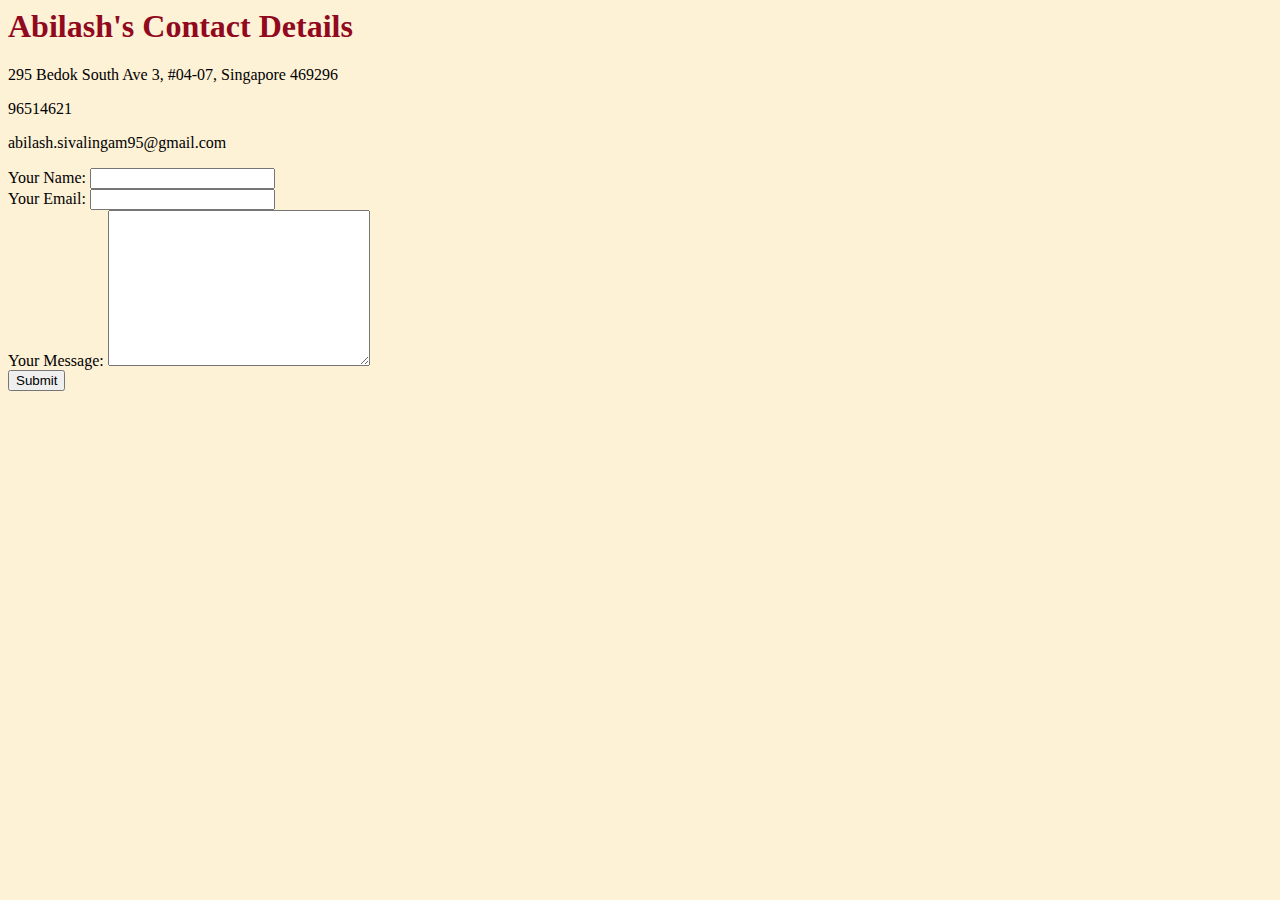
<file: contact-me.html>
<!--
<!DOCTYPE html>
<!--[if lt IE 7]>      <html class="no-js lt-ie9 lt-ie8 lt-ie7"> <![endif]-->
<!--[if IE 7]>         <html class="no-js lt-ie9 lt-ie8"> <![endif]-->
<!--[if IE 8]>         <html class="no-js lt-ie9"> <![endif]-->
<!--[if gt IE 8]>      <html class="no-js"> <!--<![endif]-->
<html>
    <head>
        <meta charset="utf-8">
        <meta http-equiv="X-UA-Compatible" content="IE=edge">
        <title>Contact Abilash</title>
        <meta name="description" content="">
        <meta name="viewport" content="width=device-width, initial-scale=1">
        <link rel="stylesheet" href="css/styles.css" />
    </head>
    <body>
        <!--[if lt IE 7]>
            <p class="browsehappy">You are using an <strong>outdated</strong> browser. Please <a href="#">upgrade your browser</a> to improve your experience.</p>
        <![endif]-->
        <h1>Abilash's Contact Details</h1>
        <p> 295 Bedok South Ave 3, #04-07, Singapore 469296</p>
        <p> 96514621</p>
        <p>abilash.sivalingam95@gmail.com</p>
        <form action="mailto:abilash.sivalingam95@gmail.com" method="post" enctype="text/plain">
            <label> Your Name:</label>
            <input type="text" name="yourName" vale=""><br>
            <label>Your Email:</label>
            <input type="text" name="yourEmail" vale=""><br>
            <label>Your Message:</label>
            <textarea name="yourMessage" rows="10" cols="30"></textarea><br>
            <input type="submit" name="">
        </form>
    </body>
</html>
</file>
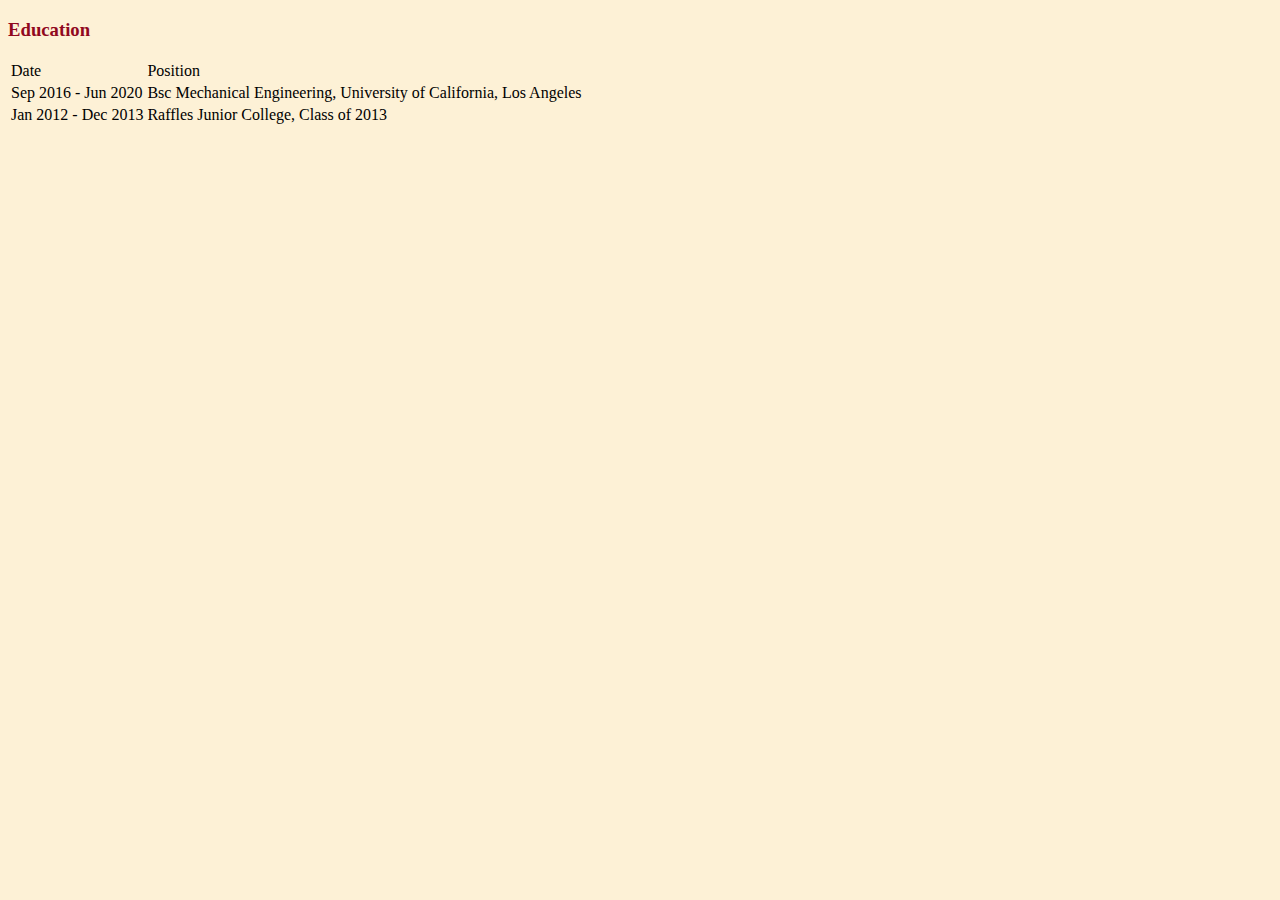
<file: education.html>
<!DOCTYPE html>
<!--[if lt IE 7]>      <html class="no-js lt-ie9 lt-ie8 lt-ie7"> <![endif]-->
<!--[if IE 7]>         <html class="no-js lt-ie9 lt-ie8"> <![endif]-->
<!--[if IE 8]>         <html class="no-js lt-ie9"> <![endif]-->
<!--[if gt IE 8]>      <html class="no-js"> <!--<![endif]-->
<html>
    <head>
        <meta charset="utf-8">
        <meta http-equiv="X-UA-Compatible" content="IE=edge">
        <title>Abilash's Education</title>
        <meta name="description" content="">
        <meta name="viewport" content="width=device-width, initial-scale=1">
        <link rel="stylesheet" href="css/styles.css" />
    </head>
    <body>
        <!--[if lt IE 7]>
            <p class="browsehappy">You are using an <strong>outdated</strong> browser. Please <a href="#">upgrade your browser</a> to improve your experience.</p>
        <![endif]-->
        <h3>Education</h3>
        <table>
            <thead>
                <tr>
                    <td>Date</td>
                    <td>Position</td>
                </tr>
            </thead>
            <tbody>
                <tr>
                    <td>Sep 2016 - Jun 2020</td>
                    <td> Bsc Mechanical Engineering, University of California, Los Angeles </td>
                </tr>
                <tr>
                    <td>Jan 2012 - Dec 2013</td>
                    <td> Raffles Junior College, Class of 2013</td>
                </tr>
            </tbody>
            
        </table>
        <script src="" async defer></script>
    </body>
</html>
</file>
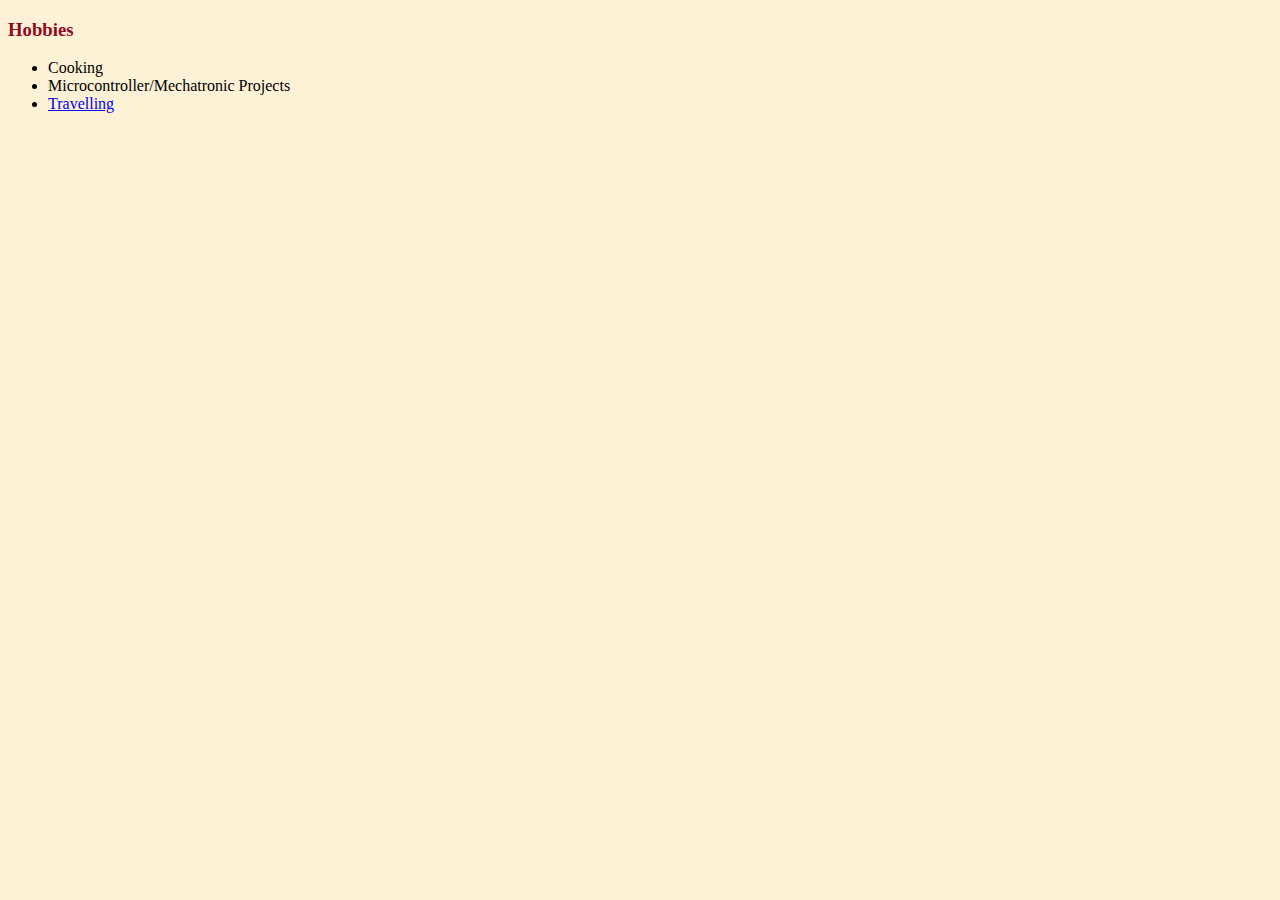
<file: hobbies.html>
<!DOCTYPE html>
<!--[if lt IE 7]>      <html class="no-js lt-ie9 lt-ie8 lt-ie7"> <![endif]-->
<!--[if IE 7]>         <html class="no-js lt-ie9 lt-ie8"> <![endif]-->
<!--[if IE 8]>         <html class="no-js lt-ie9"> <![endif]-->
<!--[if gt IE 8]>      <html class="no-js"> <!--<![endif]-->
<html>
    <head>
        <meta charset="utf-8">
        <meta http-equiv="X-UA-Compatible" content="IE=edge">
        <title>Abilash's Hobbies</title>
        <meta name="description" content="">
        <meta name="viewport" content="width=device-width, initial-scale=1">
        <link rel="stylesheet" href="css/styles.css" />
    </head>
    <body>
        <!--[if lt IE 7]>
            <p class="browsehappy">You are using an <strong>outdated</strong> browser. Please <a href="#">upgrade your browser</a> to improve your experience.</p>
        <![endif]-->
        <h3> Hobbies</h3>
        <ul>
            <li> Cooking</li>
            <li> Microcontroller/Mechatronic Projects</li>
            <li> <a href="https://scontent.fsin4-1.fna.fbcdn.net/v/t31.0-8/20645507_1107124302721297_2885900992467805745_o.jpg?_nc_cat=109&ccb=3&_nc_sid=cdbe9c&_nc_ohc=Ioxoxq5HO5UAX-CsMcy&_nc_ht=scontent.fsin4-1.fna&oh=0af6d0299ae7d702b1c8e50a3944a245&oe=604B2AD9">Travelling</a></li>
        </ul>
        <script src="" async defer></script>
    </body>
</html>
</file>
<file: css/styles.css>
body {
  background-color: #fdf1d6;
}
hr {
  border-style: none;
  border-top: 10px dotted black;
  border-right: none;
  width: 10%;
}
h1 {
    color: #91091e;
}

h2 {
    color: #91091e;
}

h3 {
    color: #91091e;
}

img{
  border-radius: 50%;
}
</file>
